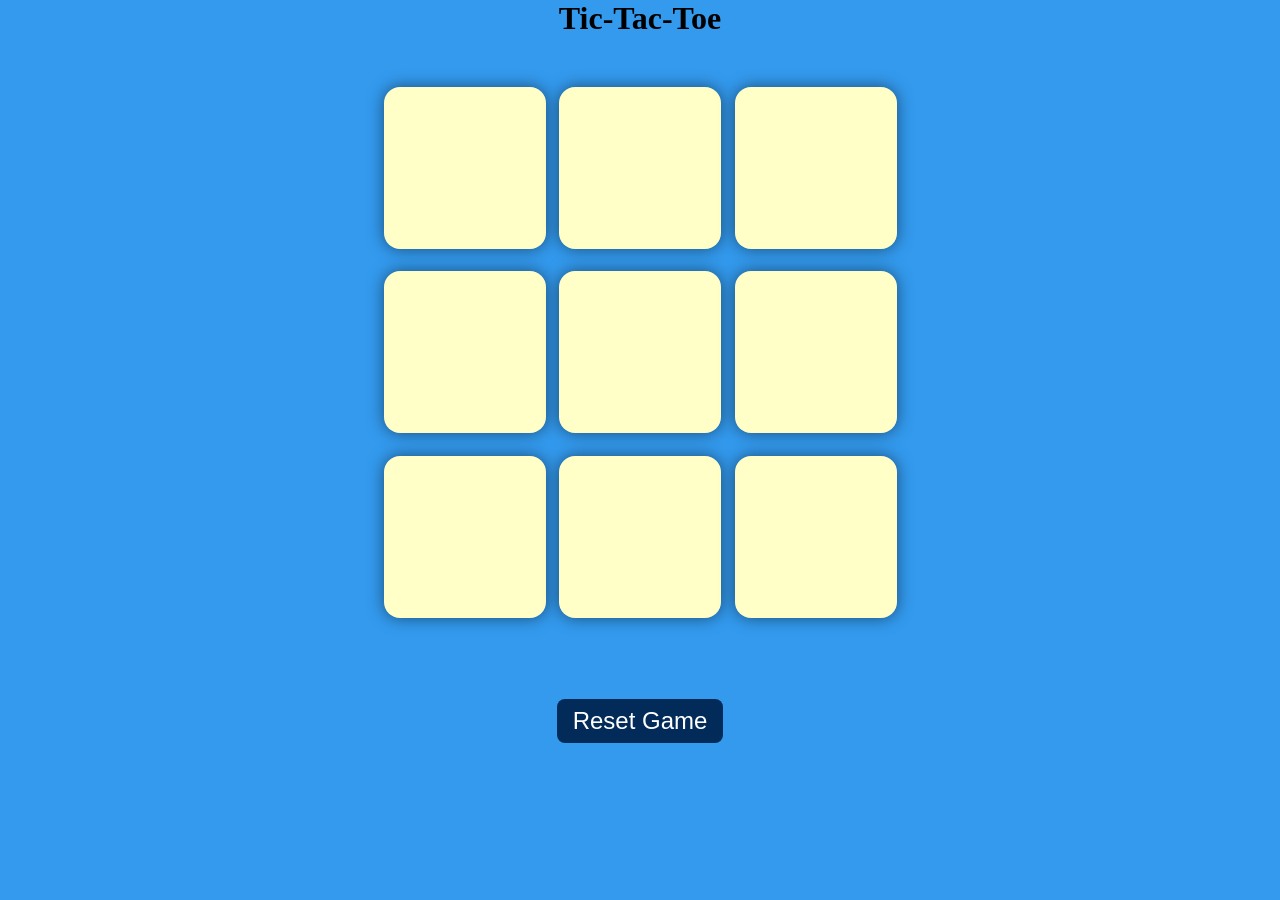
<file: Tic-Tac-Toe/index.html>
<!DOCTYPE html>
<html lang="en">
<head>
    <meta charset="UTF-8">
    <meta name="viewport" content="width=device-width, initial-scale=1.0">
    <title>Tic-Tac-Toe Game</title>
    <link rel="stylesheet" href="style.css">
</head>
<body>
    <div class="msg-container hide">
        <p id = "msg">Winner</p>
        <button id = "new-btn">New Game</button>
    </main>
    </div>
    <main>
    <h1>Tic-Tac-Toe</h1>
    <div class="container">
    <div class = "game">
        <button class = "box"></button>
        <button class = "box"></button>
        <button class = "box"></button>
        <button class = "box"></button>
        <button class = "box"></button>
        <button class = "box"></button>
        <button class = "box"></button>
        <button class = "box"></button>
        <button class = "box"></button>
    </div>
    </div>
    <button id = "reset-btn">Reset Game</button>
    </main>
    <script src="app.js"></script>
</body>
</html>
</file>
<file: Tic-Tac-Toe/style.css>
* {
    margin: 0;
    padding: 0;
    box-sizing: border-box;
}
body{
    background-color: oklab(66.779% -0.05867 -0.14366);
    text-align:center;
}
.container{
    height: 70vh;
    display: flex;
    margin: auto;
    justify-content: center;
    align-items: center;

}
.game{
    height: 60vmin;
    width: 60vmin;
    display: flex;
    flex-wrap: wrap;
    margin: auto;
    justify-content: center;
    align-items: center;
    gap: 1.5vmin;
}
.box{
    height: 18vmin;
    width: 18vmin;
    border-radius: 1rem;
    border: none;
    box-shadow : 0 0 1rem rgba(0,0,0,0.5);
    font-size: 8vmin;
    color:hwb(0 0% 99%);
    background-color: #ffffc7;
}
#reset-btn{
    margin-top: 2rem;
    padding: 0.5rem 1rem;
    font-size: 1.5rem;
    border: none;
    border-radius: 0.5rem;
    background-color: hsl(212, 96%, 18%);
    color: white;
    cursor: pointer;
}   

#new-btn{
    margin-top: 1rem;
    padding: 0.5rem 1rem;
    font-size: 1.5rem;
    border: none;
    border-radius: 0.5rem;
    background-color: hsl(212, 96%, 18%);
    color: white;
    cursor: pointer;
}

#msg{
    color: rgb(229, 236, 164);
    font-size: 4vmin;
}
.msg-container{
    height: 100vmin;
    display: flex;
    justify-content: center;
    align-items: center;
    flex-direction: column;
    gap: 4rem;
}
.hide{
    display: none;
}
</file>
